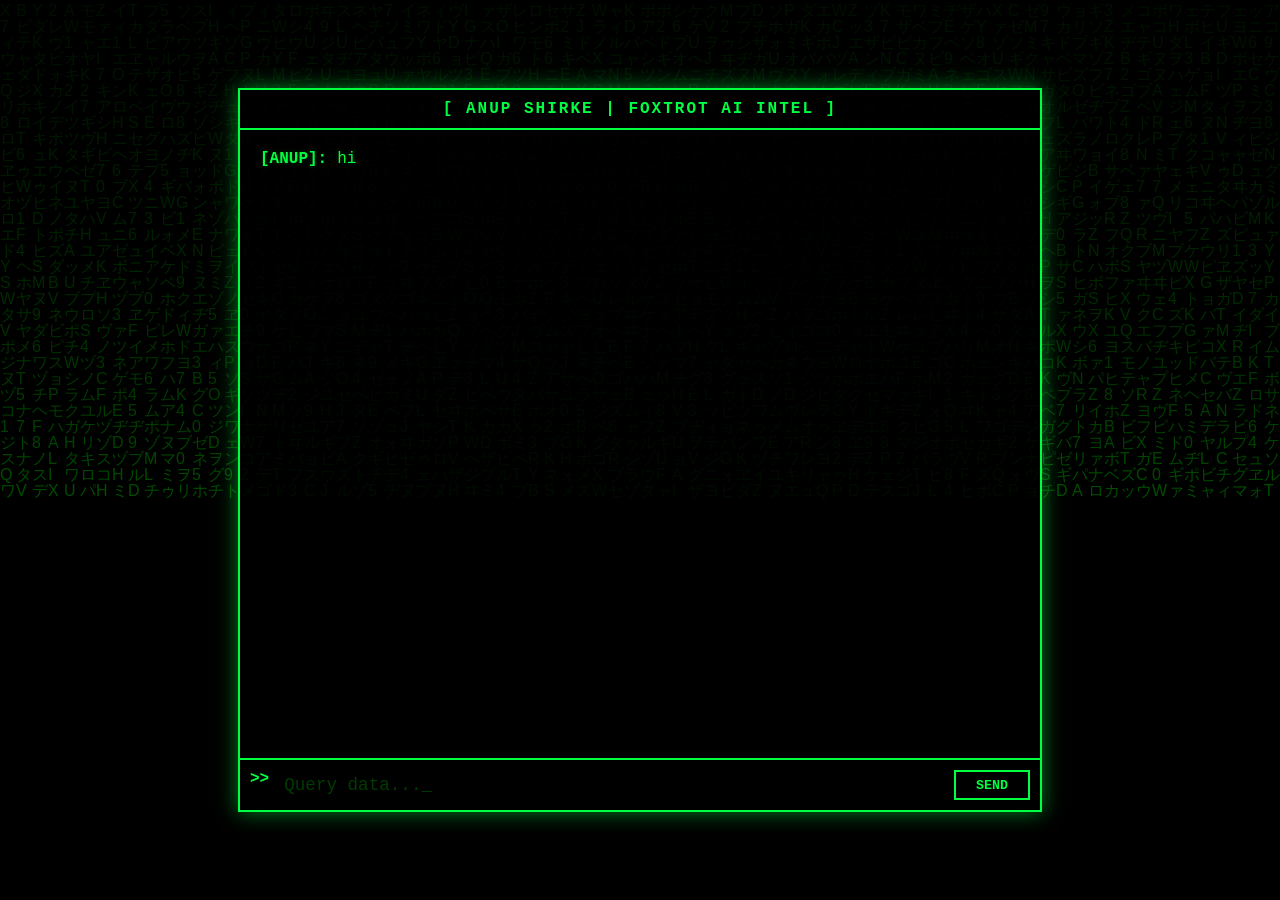
<file: foxtrot/index.html>
<!DOCTYPE html>
<html lang="en">
<head>
  <meta charset="UTF-8">
  <meta name="viewport" content="width=device-width, initial-scale=1.0">
  <!-- Keeps this hidden page out of Google & search engine results -->
  <meta name="robots" content="noindex, nofollow">
  <title>ANUP_SHIRKE::FOXTROT_AI</title>
  <!-- Link to the new Matrix styles -->
  <link rel="stylesheet" href="matrix.css">
</head>
<body>

  <!-- The Background Animation Canvas -->
  <canvas id="matrix-canvas"></canvas>

  <!-- The Chat Terminal -->
  <div class="terminal-container">
    <div class="terminal-header">
      [ ANUP SHIRKE | FOXTROT AI INTEL ]
    </div>
    
    <div class="chat-output" id="chat-output">
      <div class="message ai">
        <span class="message-prefix">[anup]:</span>
        <span class="message-text">hi </span>
      </div>
    </div>

    <div class="input-area">
      <span class="message-prefix">&gt;&gt;</span>
      <input type="text" id="user-input" placeholder="Query data..._" autocomplete="off">
      <button id="send-btn">Send</button>
    </div>
  </div>

  <script>
    // --- PART 1: The Matrix Background Animation (Code Rain) ---
    const canvas = document.getElementById('matrix-canvas');
    const ctx = canvas.getContext('2d');

    // Set canvas to full screen
    canvas.height = window.innerHeight;
    canvas.width = window.innerWidth;

    // Katakana characters (and other characters)
    const characters = 'アァカサタナハマヤャラワガザダバパイィキシチニヒミリヰギジヂビピウゥクスツヌフムユュルグズブヅプエェケセテネヘメレヱゲゼデベペオォコソトノホモヨョロヲゴゾドボポヴッン0123456789ABCDEFGHIJKLMNOPQRSTUVWXYZ';
    const charArray = characters.split('');

    const fontSize = 16;
    const columns = canvas.width / fontSize; // number of columns for the rain

    // An array of drops - one per column
    const drops = [];
    // Initialize drops. y=1 for the starting point
    for (let x = 0; x < columns; x++) {
      drops[x] = 1;
    }

    // Drawing the characters
    function draw() {
      // Black background for the canvas with translucency
      // This creates the trail effect as characters fade
      ctx.fillStyle = 'rgba(0, 0, 0, 0.05)';
      ctx.fillRect(0, 0, canvas.width, canvas.height);

      ctx.fillStyle = '#0F0'; // Green text
      ctx.font = fontSize + 'px arial';

      // Looping over drops
      for (let i = 0; i < drops.length; i++) {
        // Choose a random character
        const text = charArray[Math.floor(Math.random() * charArray.length)];
        
        // x coordinate = column index * fontSize, y coordinate = drop value * fontSize
        ctx.fillText(text, i * fontSize, drops[i] * fontSize);

        // Sending the drop back to the top randomly after it has crossed the screen
        if (drops[i] * fontSize > canvas.height && Math.random() > 0.975) {
          drops[i] = 0;
        }

        // Incrementing Y coordinate
        drops[i]++;
      }
    }

    // Call the draw function repeatedly
    setInterval(draw, 33); // Approximately 30 FPS


    // --- PART 2: Chatbot Logic (Anup's AI Persona) ---
    const inputField = document.getElementById('user-input');
    const sendBtn = document.getElementById('send-btn');
    const chatOutput = document.getElementById('chat-output');

    // Function to add a message to the terminal
    function addMessage(prefix, text, type) {
      const messageDiv = document.createElement('div');
      messageDiv.className = `message ${type}`;

      const prefixSpan = document.createElement('span');
      prefixSpan.className = 'message-prefix';
      prefixSpan.innerText = `[${prefix.toUpperCase()}]:`;

      const textSpan = document.createElement('span');
      textSpan.className = 'message-text';
      textSpan.innerText = text;

      messageDiv.appendChild(prefixSpan);
      messageDiv.appendChild(textSpan);
      chatOutput.appendChild(messageDiv);

      // Auto-scroll to bottom
      chatOutput.scrollTop = chatOutput.scrollHeight;
    }

    // Send the chat request to the Worker; the Gemini key stays server-side.
    async function generateAIResponse(userMessage) {
      const typingDiv = document.createElement('div');
      typingDiv.id = 'typing-indicator';
      typingDiv.className = 'message ai';

      const prefixSpan = document.createElement('span');
      prefixSpan.className = 'message-prefix';
      prefixSpan.innerText = '[ANUP]:';

      const textSpan = document.createElement('span');
      textSpan.className = 'message-text';
      textSpan.innerText = 'typing..._';

      typingDiv.appendChild(prefixSpan);
      typingDiv.appendChild(textSpan);
      chatOutput.appendChild(typingDiv);
      chatOutput.scrollTop = chatOutput.scrollHeight;
      sendBtn.disabled = true;

      try {
        const response = await fetch('https://foxtrot-chat.anupshirke.workers.dev/api/chat', {
          method: 'POST',
          headers: { 'Content-Type': 'application/json' },
          body: JSON.stringify({ message: userMessage }),
        });
        const data = await response.json();

        if (!response.ok || typeof data.reply !== 'string') {
          throw new Error(data.error || 'The chat service returned an invalid response.');
        }

        addMessage('Anup', data.reply, 'ai');
      } catch (error) {
        console.error('Unable to get a chat response:', error);
        addMessage('Anup', 'Connection error. Please try again._', 'ai');
      } finally {
        typingDiv.remove();
        sendBtn.disabled = false;
      }
    }

    // Main function to handle user input
    function handleSendMessage() {
      if (sendBtn.disabled) return;
      const text = inputField.value.trim();
      if (text === "") return;

      // Add user message
      addMessage('User', text, 'user');
      inputField.value = ""; // Clear input

      // Trigger AI response
      generateAIResponse(text);
    }

    // Event listeners
    sendBtn.addEventListener('click', handleSendMessage);
    inputField.addEventListener('keypress', (e) => {
      if (e.key === 'Enter') {
        handleSendMessage();
      }
    });
  </script>
</body>
</html>
</file>
<file: foxtrot/matrix.css>
/* matrix.css - Global Styles */
:root {
  --matrix-green: #00ff41;
  --dark-green: #003b00;
  --bg-black: #000000;
  --font-stack: 'Courier New', Courier, monospace;
}

body {
  background-color: var(--bg-black);
  color: var(--matrix-green);
  font-family: var(--font-stack);
  margin: 0;
  overflow: hidden; /* Prevents scrollbars over the background animation */
  display: flex;
  justify-content: center;
  align-items: center;
  height: 100vh;
}

/* Background Canvas (Code Rain) */
#matrix-canvas {
  position: absolute;
  top: 0;
  left: 0;
  width: 100%;
  height: 100%;
  z-index: -1;
  opacity: 0.3; /* Subtle rain, not distracting */
}

/* Chat Terminal Container */
.terminal-container {
  width: 90%;
  max-width: 800px;
  height: 80vh;
  border: 2px solid var(--matrix-green);
  background: rgba(0, 0, 0, 0.85); /* Slightly translucent */
  box-shadow: 0 0 20px rgba(0, 255, 65, 0.5);
  display: flex;
  flex-col: true;
  flex-direction: column;
  overflow: hidden;
}

/* Terminal Header */
.terminal-header {
  padding: 10px;
  border-bottom: 2px solid var(--matrix-green);
  text-align: center;
  font-weight: bold;
  text-transform: uppercase;
  letter-spacing: 2px;
}

/* Chat Output Area */
.chat-output {
  flex-grow: 1;
  padding: 20px;
  overflow-y: auto;
  display: flex;
  flex-direction: column;
  gap: 15px;
}

/* Message Styles */
.message {
  display: flex;
  max-width: 80%;
}

.message.user {
  align-self: flex-end;
  color: #fff; /* White text for contrast, green shadow */
  text-shadow: 0 0 5px var(--matrix-green);
}

.message.ai {
  align-self: flex-start;
  color: var(--matrix-green);
  text-shadow: 0 0 5px var(--dark-green);
}

.message-prefix {
  font-weight: bold;
  margin-right: 10px;
  text-transform: uppercase;
}

/* Input Area */
.input-area {
  display: flex;
  border-top: 2px solid var(--matrix-green);
  padding: 10px;
  background: var(--bg-black);
}

#user-input {
  flex-grow: 1;
  background: transparent;
  border: none;
  color: var(--matrix-green);
  font-family: var(--font-stack);
  font-size: 1.1em;
  padding: 5px;
  outline: none;
}

#user-input::placeholder {
  color: var(--dark-green);
}

#send-btn {
  background: transparent;
  border: 2px solid var(--matrix-green);
  color: var(--matrix-green);
  font-family: var(--font-stack);
  text-transform: uppercase;
  font-weight: bold;
  padding: 5px 20px;
  cursor: pointer;
  margin-left: 10px;
  transition: all 0.3s ease;
}

#send-btn:hover {
  background: var(--matrix-green);
  color: var(--bg-black);
  box-shadow: 0 0 10px var(--matrix-green);
}

/* Simple Scrollbar */
.chat-output::-webkit-scrollbar {
  width: 8px;
}

.chat-output::-webkit-scrollbar-track {
  background: var(--bg-black);
}

.chat-output::-webkit-scrollbar-thumb {
  background: var(--dark-green);
  border-radius: 4px;
}

.chat-output::-webkit-scrollbar-thumb:hover {
  background: var(--matrix-green);
}
</file>
